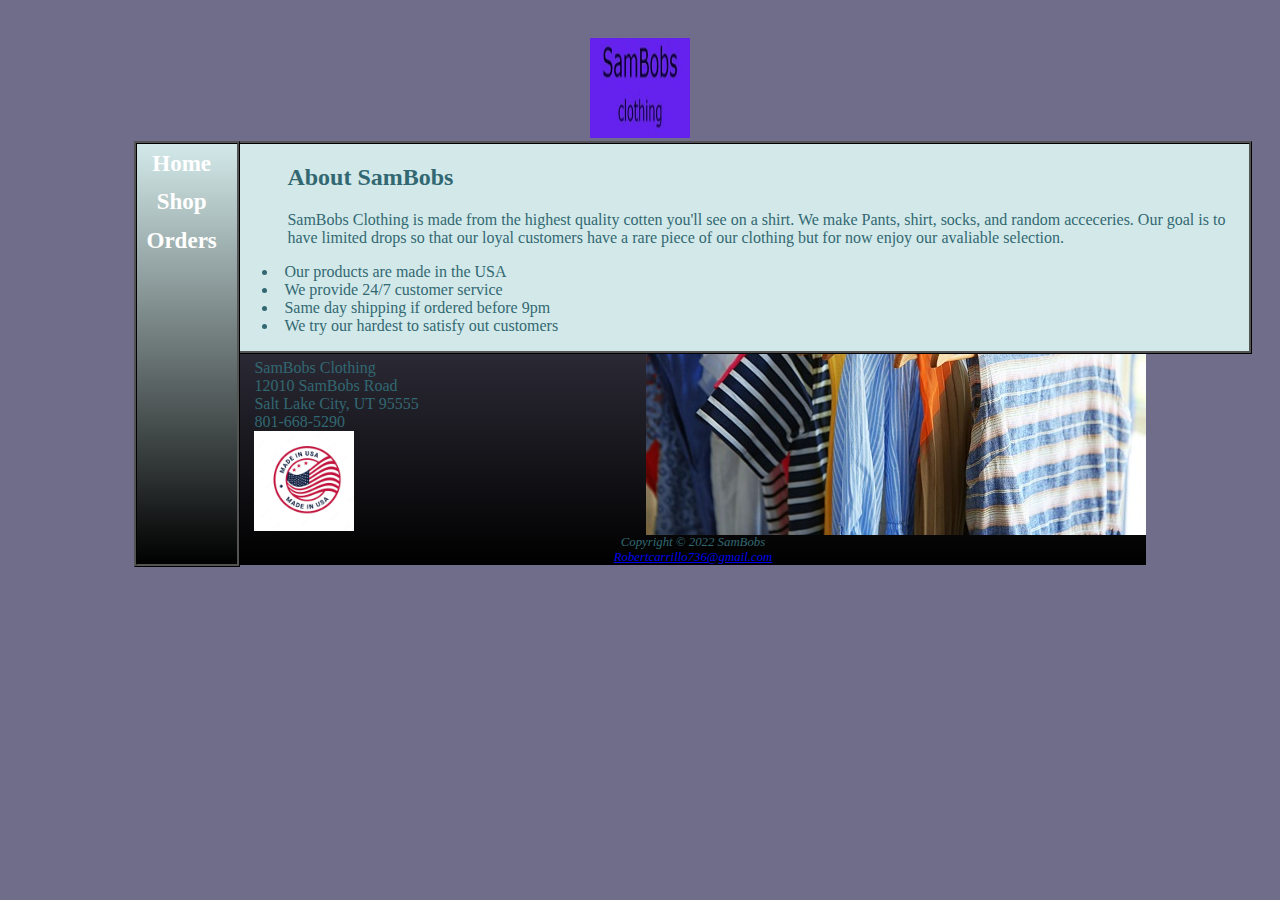
<file: index.html>
<!DOCTYPE html>
<html lang="en">
	<head> 
    	<title>SamBobs Clothing</title>
		<meta charset="utf-8">
		<link href="Sambobs.css" rel="stylesheet">
	</head>

<body>
	<div id="top">
		<div id="mid">
			<header>
				<div>
					<img src="photos/sambobs.jpg" alt="SamBobs" width="100" height="100">
				</div>
			</header>
		</div>
		<nav>
			<div id="list">
				<ul>
					<li><a href="index.html">Home</a> &nbsp;</li>
					<li><a href="products.html">Shop</a> &nbsp;</li>
					<li><a href="orders.html">Orders</a> &nbsp;</li>
				</ul>
			</div>
		</nav>
		<main>
			<div id="bottom">
				<h2>About SamBobs</h2>
					<p>
					SamBobs Clothing is made from the highest quality cotten you'll see on a shirt.
           	 		We make Pants, shirt, socks, and random acceceries. Our goal is to have limited drops
           			 so that our loyal customers have a rare piece of our clothing but for now enjoy our avaliable 
            		selection.</p>
					<ul>
						<li>
							Our products are made in the USA
						</li>
						<li>
							We provide 24/7 customer service
						</li>
						<li>
							Same day shipping if ordered before 9pm
						</li>
						<li>
							We try our hardest to satisfy out customers
						</li>
					</ul>
			</div>
			<div id="info">
				SamBobs Clothing<br>
				12010 SamBobs Road<br>
				Salt Lake City, UT 95555<br>
				801-668-5290<br>
				<img src="photos/usa.jpg" alt="made in the USA" width="100" height="100">
			</div>
		</main>
		<footer>
			Copyright &copy; 2022 SamBobs<br>
			<a href="mailto:Robertcarrillo736@gmail.com">
				Robertcarrillo736@gmail.com
			</a>
		</footer>
	</div>
</body>
</html>
</file>
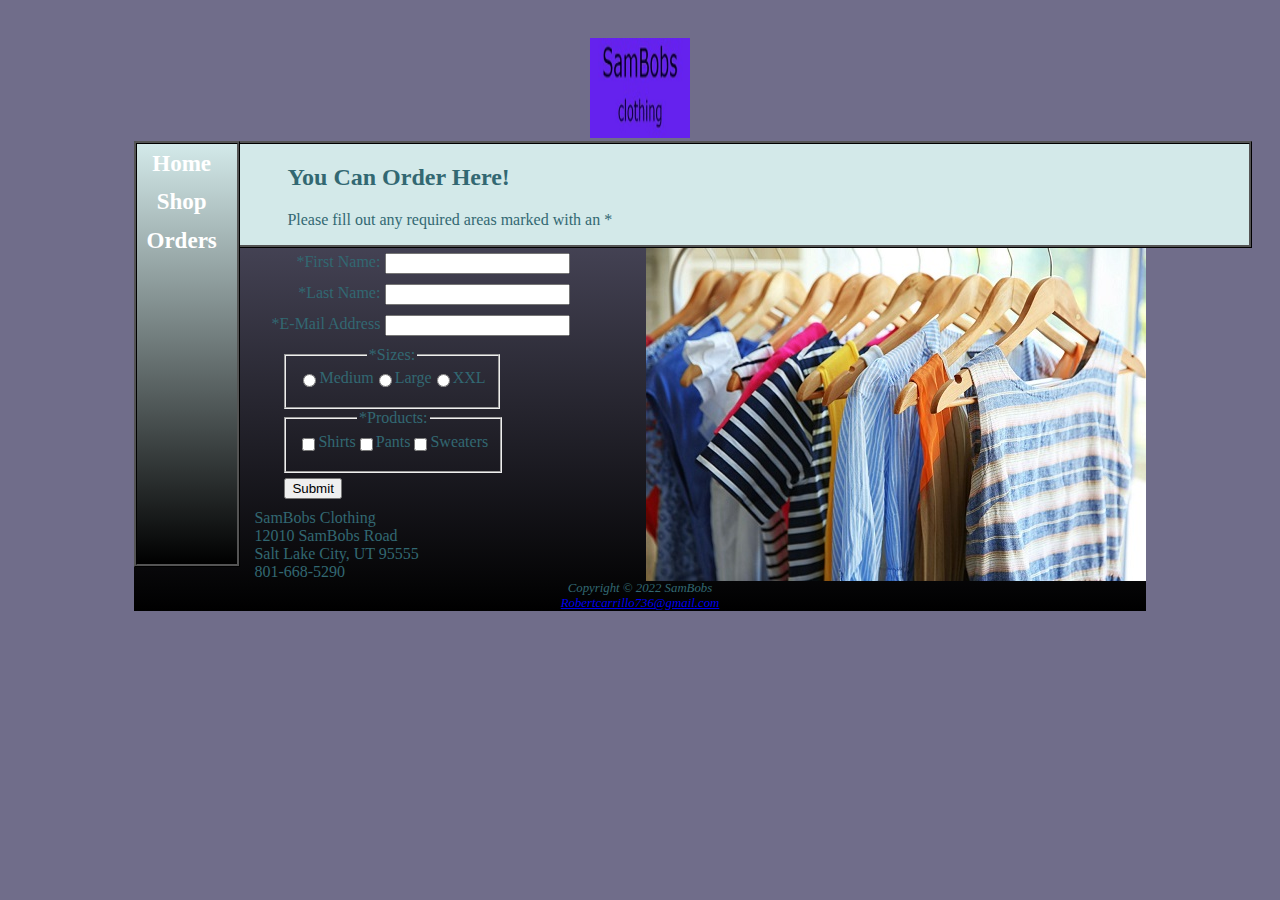
<file: orders.html>
<!DOCTYPE html>
<html lang="en">
	<head> 
    	<title>SamBobs Clothing</title>
		<meta charset="utf-8">
		<link href="Sambobs.css" rel="stylesheet">
	</head>

<body>
	<div id="top">
		<div id="mid">
			<header>
				<div>
					<img src="photos/sambobs.jpg" alt="SamBobs" width="100" height="100">
				</div>
			</header>
		</div>
		<nav>
			<ul>
				<li><a href="index.html">Home</a> &nbsp;</li>
				<li><a href="products.html">Shop</a> &nbsp;</li>
				<li><a href="orders.html">Orders</a> &nbsp;</li>
			</ul>
		</nav>
		<main>
			<div id="bottom">
				<h2>You Can Order Here!</h2>
					<p>Please fill out any required areas marked with an *</p>
			</div>
			<form method="post" action="https://webdevbasics.net/scripts/demo.php">
				<label for="myFName">*First Name:</label>
				<input type="text" name="myFName" id="myFName" required>

				<label for="myLName">*Last Name:</label>
				<input type="text" name="myLName" id="myLName" required>

				<label for="Email">*E-Mail Address</label>
				<input type="text" name="Email" id="Email" required>
					<fieldset>
						<legend>*Sizes:</legend>
						<input name="Sizes" type="radio">Medium<br>
						<input name="Sizes" type="radio">Large<br>
						<input name="Sizes" type="radio">XXL<br>
					</fieldset>
					<fieldset>
						<legend>*Products:</legend>
						<input name="Shirt" type="checkbox"> Shirts<br>
						<input name="Pants" type="checkbox">Pants<br>
						<input name="Sweaters" type="checkbox"> Sweaters<br>
					</fieldset>
					<input id="button" type="submit">
			</form>
			<div id="info">
				SamBobs Clothing<br>
				12010 SamBobs Road<br>
				Salt Lake City, UT 95555<br> 
				801-668-5290<br>
			</div>
		</main>
		<footer>
			Copyright &copy; 2022 SamBobs<br>
			<a href="mailto:Robertcarrillo736@gmail.com">
				Robertcarrillo736@gmail.com
			</a>
		</footer>
	</div>
</body>
</html>
</file>
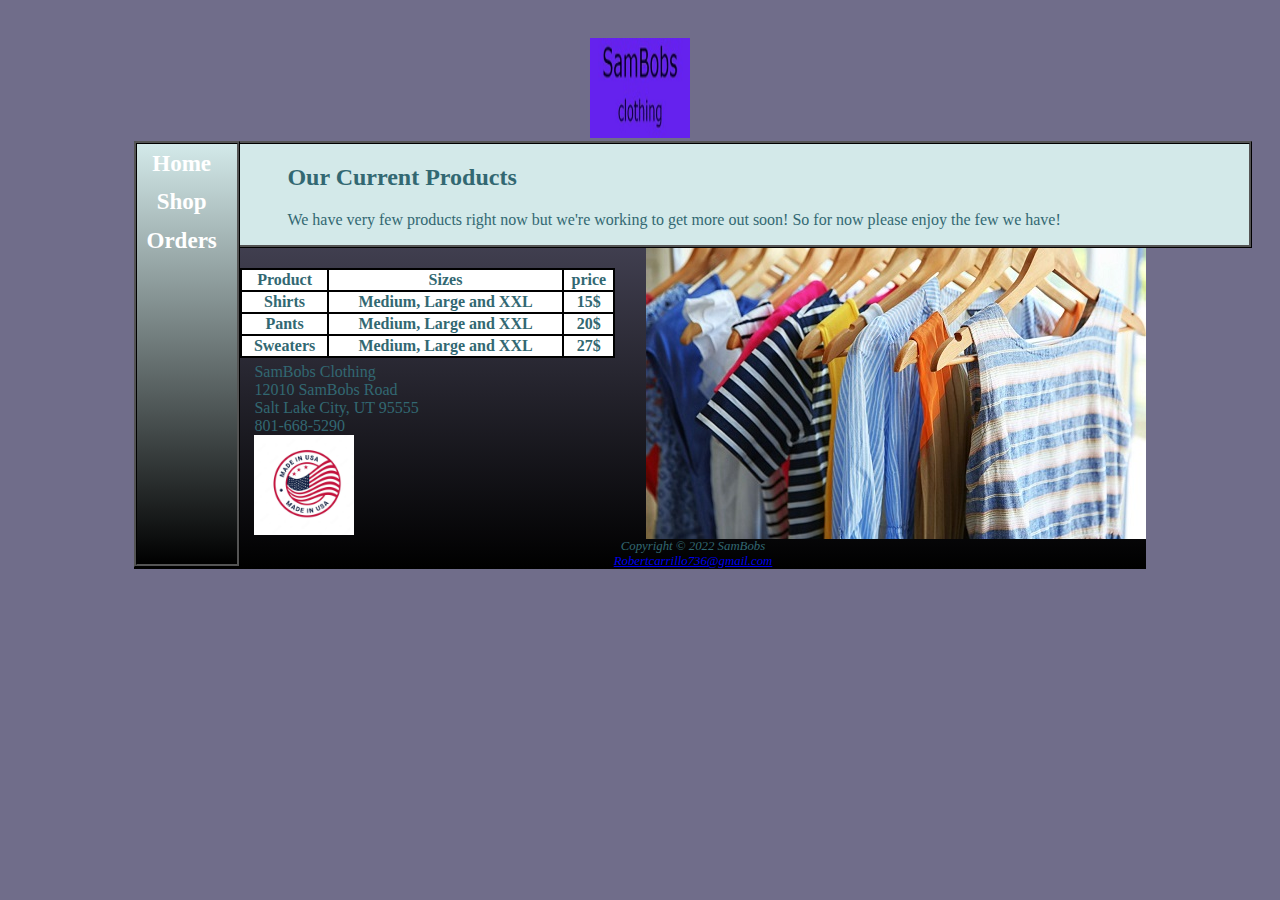
<file: products.html>
<!DOCTYPE html>
<html lang="en">
	<head> 
    	<title>SamBobs Clothing</title>
		<meta charset="utf-8">
		<link href="Sambobs.css" rel="stylesheet">
	</head>

<body>
	<div id="top">
		<div id="mid">
			<header>
				<div>
					<img src="photos/sambobs.jpg" alt="SamBobs" width="100" height="100">
				</div>
			</header>
		</div>
		<nav>
			<ul>
				<li><a href="index.html">Home</a> &nbsp;</li>
				<li><a href="products.html">Shop</a> &nbsp;</li>
				<li><a href="orders.html">Orders</a> &nbsp;</li>
			</ul>
		</nav>
		<main>
			<div id="bottom">
				<h2> Our Current Products</h2>
					<p>We have very few products right now but we're working to get more out soon!
						So for now please enjoy the few we have!</p>
			</div>
			<table>
				<tr>
					<th>Product</th>
					<th>Sizes</th>
					<th>price</th>	
				</tr>
				<tr>
					<th>Shirts</th>
					<th>Medium, Large and XXL</th>
					<th>15$</th>
				</tr>
				<tr>
					<th>Pants</th>
					<th>Medium, Large and XXL</th>
					<th>20$</th>
				</tr>
				<tr>
					<th>Sweaters</th>
					<th>Medium, Large and XXL</th>
					<th>27$</th>
				</tr>

			</table>

			<div id="info">
				SamBobs Clothing<br>
				12010 SamBobs Road<br>
				Salt Lake City, UT 95555<br>
				801-668-5290<br>
				<img src="photos/usa.jpg" alt="made in the USA" width="100" height="100">
			</div>
		</main>
		<footer>
			Copyright &copy; 2022 SamBobs<br>
			<a href="mailto:Robertcarrillo736@gmail.com">
				Robertcarrillo736@gmail.com
			</a>
		</footer>
	</div>
</body>
</html>
</file>
<file: Sambobs.css>
Body { 
    background-color: #706d8a;
    color: #326872;
}
header {
    line-height: 100%;
    padding-top: 30px;
    text-align: center;

}
nav {
    background-color: #d3e9e9;
    background-image: linear-gradient(to bottom, #d3e9e9, #000000);
    line-height: 200%;
    float: left;
    width: 100px;
    height: 420px;
    border: 3px ridge #000000;
    font-size: 120%;
    text-align: center;
    font-weight: bold;
}
main {
    background-image: url(photos/clothing.jpg);
    background-position: bottom right ;
    background-repeat: no-repeat;
    

}

footer {
    font-size: 80%;
    font-style: italic;
    text-align: center;
    font-family:Georgia, 'Times New Roman', serif;
}

section {
    width: 100%;
    padding-left: 10em;
    padding-right: 10em;
    background-color: rgb(211, 233, 233);
    margin-right: 10px;
    border: 3px ridge #000000;

}
nav ul {
    margin: 0%;
    padding: 0;
    font-size: 1.2em;
    list-style-type: none;
    text-align: center;
    min-height: 400px;
    height: auto;
}
#top {
    margin-left: auto;
    margin-right: auto;
    min-width: 960px;
    max-width: 2048px;
    background-color: #000000;
    background-image: linear-gradient(to bottom, #706d8a, #000000);
    background-repeat: no-repeat;
    width: 80%;
}
#mid {
    margin-left: auto;
    margin-right: auto;
    width: 100%;
    background-color: #706d8a;

}
#bottom {
    width: 100%;
    background-color: rgb(211, 233, 233);
    min-width: 960px;
    max-width: 1420px;
    border: 3px ridge #000000;
    padding-left: 100px;
}
main ul {
    margin-left: 5px;
    margin-right: 5px;
}
table {
    border: 2px solid black;
    border-collapse: collapse;
    width: 375px;
    background-color: white;
    margin-top: 20px;

}
th {
    border: 2px solid black;
}
td {
    border: 2px solid black;
}
label {
    float: left;
    display: block;
    text-align: right;
    width: 140px;
    padding-right: 5px;   
}
input {
    display: flex;
    text-align: right;
    margin-bottom: 10px;
    margin-top: 5px;
}
.info {
    display: block;
    text-align: right;
    margin-bottom: 10px;
}
.size {
    float: right;
    display: block;
 
}
fieldset {
    display: flex;
    text-align: center ;
    width: 30px;
    margin-left: 150px;
}
ul {
    list-style-position: inside;
    padding-left: 20px;
}
nav a {
    text-decoration: none;
    transition-duration: 1000ms;
    
 }
nav a:link {
    color: #ffffff;
}
nav a:visited {
    color: #0055ff;
}
nav a:hover {
    color: #ff0000;
}
#info {
    padding-left: 120px;
    margin-top: 5px;
    margin-right: 10px;
}
p {
    padding-left: 50px;
}
h2 {
    padding-left: 50px;
}
#button {
    margin-left: 150px;
}
</file>
